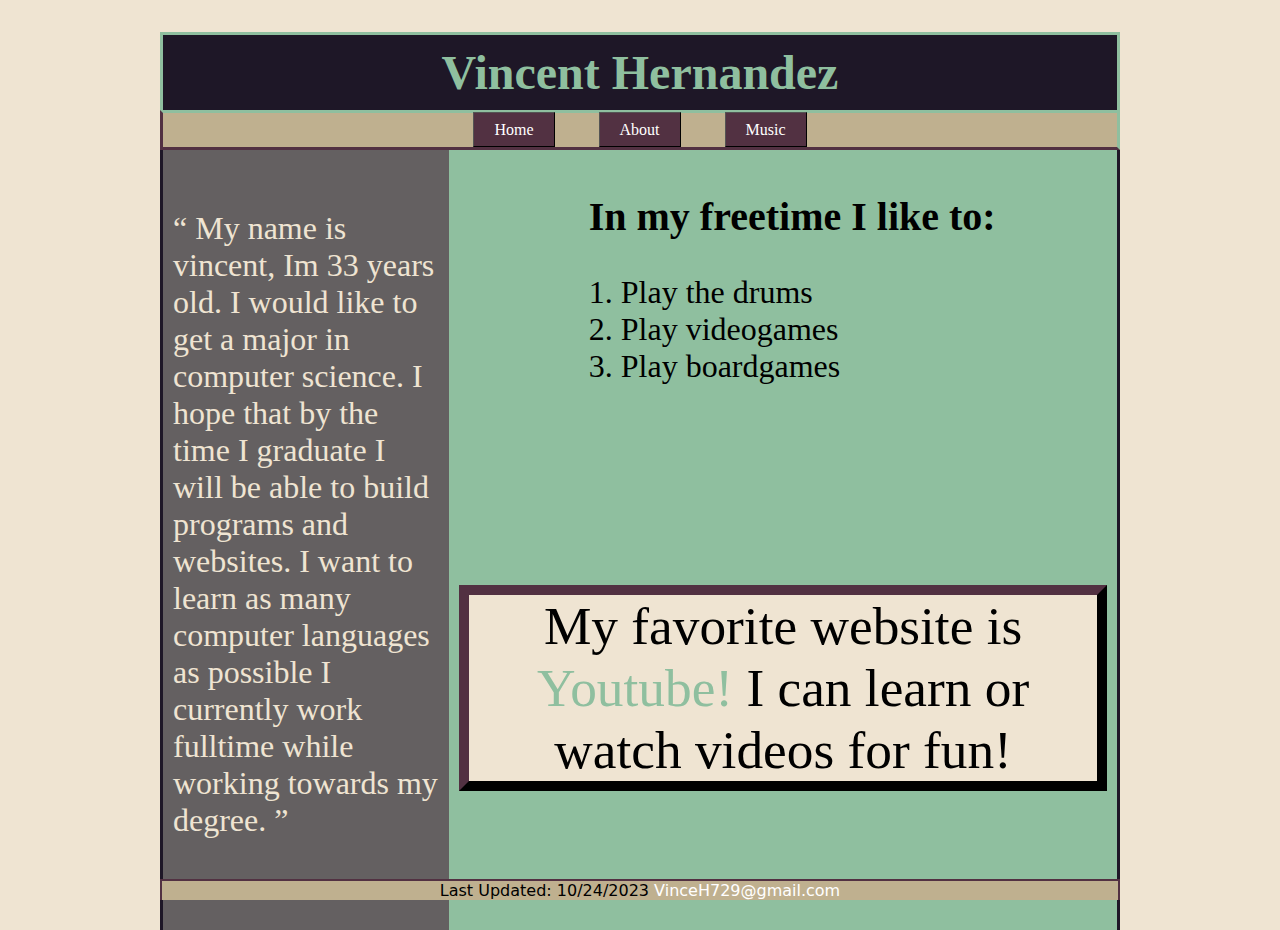
<file: index.html>
<!DOCTYPE html>
<html lang="en">
  <head>
    <meta charset="utf-8" />
    <title>Vincent Hernandez</title>
    <link href="Layout2.css" rel="stylesheet" />
  </head>
  <body>
    <header>
      <h1>Vincent Hernandez</h1>
    </header>
    <nav>
      <ul>
        <li><a href="index.html">Home</a></li>
        <li><a href="about.html">About</a></li>
        <li><a href="SoundCloud.html">Music</a></li>
      </ul>
    </nav>
    <div class ="row">
    <section class="column" id="leftside">
      <p>
        <q>
          My name is vincent, Im 33 years old. I would like to get a major in
          computer science. I hope that by the time I graduate I will be able to
          build programs and websites. I want to learn as many computer
          languages as possible I currently work fulltime while working towards
          my degree.
        </q>
      </p>
    </section>
    <section class="column" id="rightside">
      <h2>In my freetime I like to:</h2>
      <ol>
        <li>Play the drums</li>
        <li>Play videogames</li>
        <li>Play boardgames</li>
      </ol>

      <aside id="youTubeTxt">
        My favorite website is <a href="https://www.youtube.com">Youtube!</a> I
        can learn or watch videos for fun!
      </aside>
    </section>
  </div>
    <footer>
      Last Updated: 10/24/2023
      <a href="mailto:VinceH729@Gmail.com">VinceH729@gmail.com</a>
    </footer>
  </body>
</html>
</file>
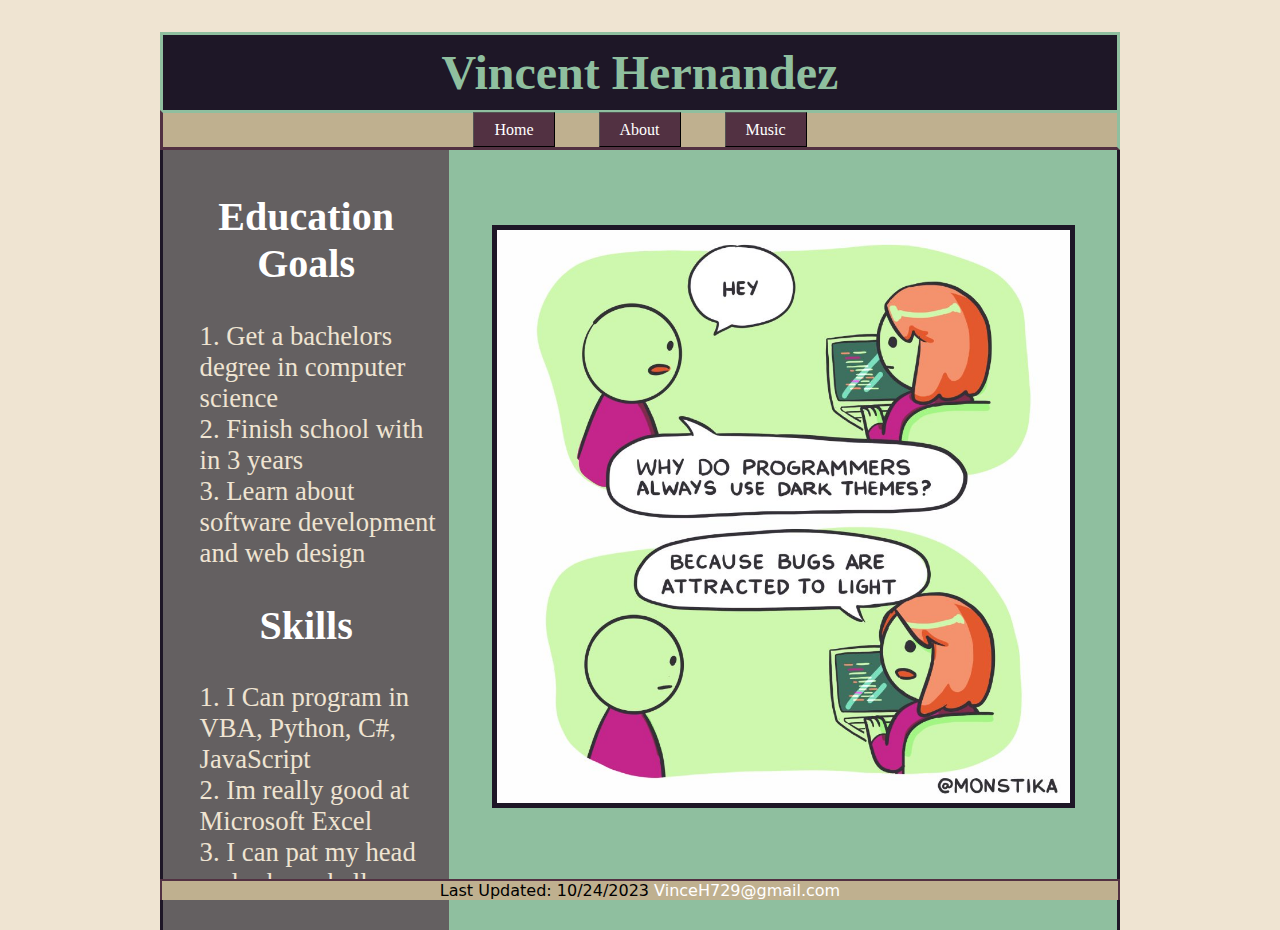
<file: about.html>
<!DOCTYPE html>
<html lang="en">
  <head>
    <meta charset="utf-8" />
    <title>Vincent Hernandez</title>
    <link href="Layout2.css" rel="stylesheet" />
  </head>
  <header><h1>Vincent Hernandez</h1></header>
  <body>
    <nav>
      <ul>
        <li><a href="index.html">Home</a></li>
        <li><a href="about.html">About</a></li>
        <li><a href="SoundCloud.html">Music</a></li>
      </ul>
    </nav>
    <div class="row">
    <section class="column" id="leftside">
      <h2>Education Goals</h2>
      <ol>
        <li>Get a bachelors degree in computer science</li>
        <li>Finish school with in 3 years</li>
        <li>Learn about software development and web design</li>
      </ol>
      <h2>Skills</h2>
      <ol>
        <li>I Can program in VBA, Python, C#, JavaScript</li>
        <li>Im really good at Microsoft Excel</li>
        <li>I can pat my head and rub my belly</li>
      </ol>
    </section>
    <section class="column" id="rightside"><img src="Bugs.jpg" alt="Joke about bugs"></section>
  </div>
    <footer>
      Last Updated: 10/24/2023
      <a href="mailto:VinceH729@Gmail.com">VinceH729@gmail.com</a>
    </footer>
  </body>
</html>
</file>
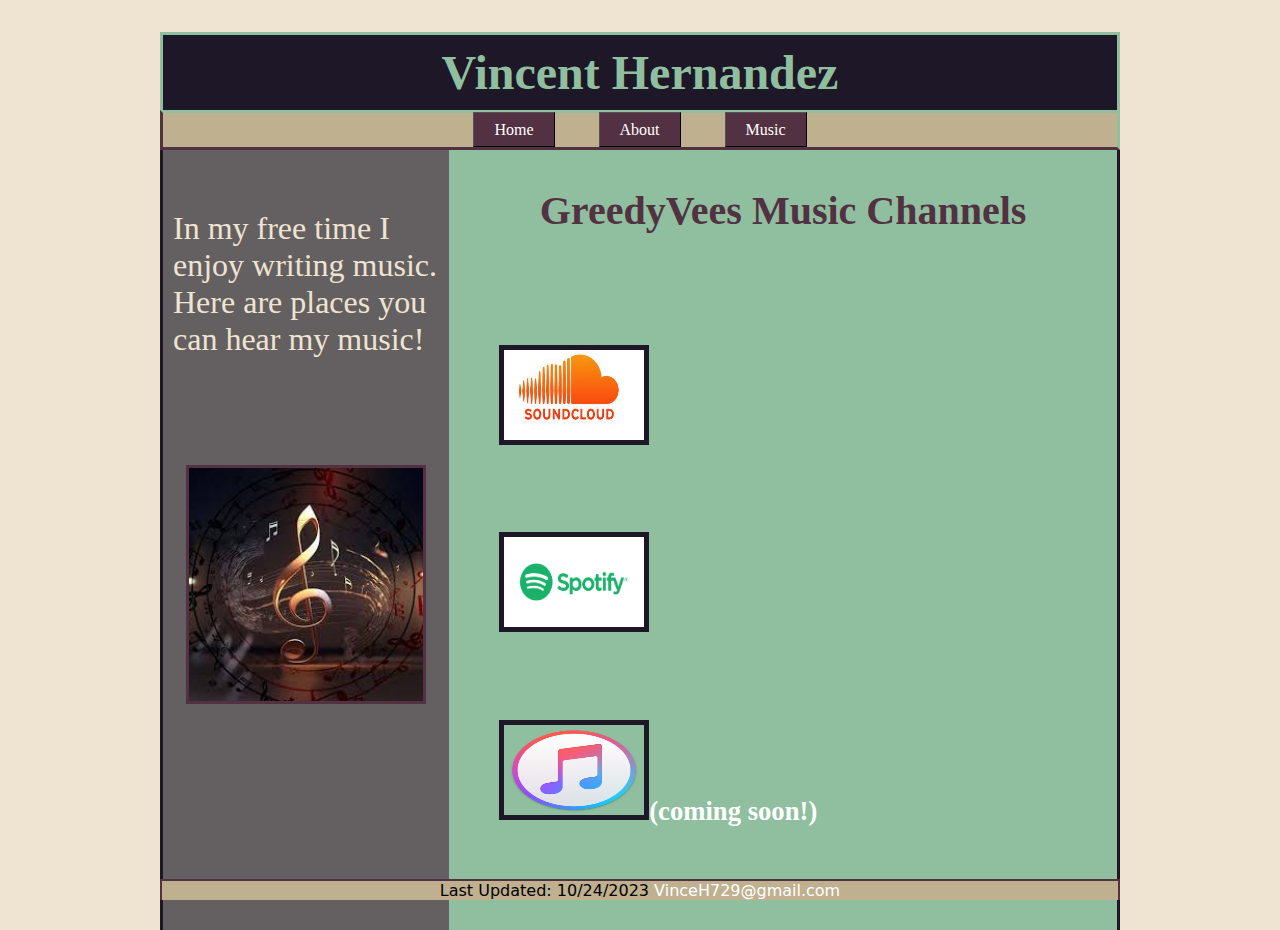
<file: SoundCloud.html>
<!DOCTYPE html>
<html lang="en">
  <head>
    <meta charset="utf-8" />
    <title>Vincent Hernandez</title>
    <link href="Layout2.css" rel="stylesheet" />
  </head>

  <body>
    <header><h1>Vincent Hernandez</h1></header>
    <nav>
      <ul>
        <li><a href="index.html">Home</a></li>
        <li><a href="about.html">About</a></li>
        <li><a href="SoundCloud.html">Music</a></li>
      </ul>
    </nav>
    <div class="row">
      <section class="column" id="leftside">
        <p>
          In my free time I enjoy writing music. Here are places you can hear my
          music!
        </p>
        <img src="images.jpg" alt="Music Notes" />
      </section>
      <section class="column" id="rightside">
        <h1>GreedyVees Music Channels</h1>
        <ul id="MusicList">
          <li class="musicLink">
            <a href="https://soundcloud.com/user-19137336" target="_blank"
              ><img src="SoundC.jpg" alt="soundcloud icon"
            /></a>
          </li>
          <li class="musicLink">
            <a
              href="https://open.spotify.com/artist/4WKfF7K1U4UceQ8AREVgFu"
              target="_blank"
              ><img src="spotify.jpg" alt="spotify icon"
            /></a>
          </li>
          <li class="musicLink">
            <a href="#" target="_blank"
              ><img src="ITunes.png" alt="Itunes icon" />(coming soon!)</a
            >
          </li>
        </ul>
      </section>
    </div>
    <footer>
      Last Updated: 10/24/2023
      <a href="mailto:VinceH729@Gmail.com">VinceH729@gmail.com</a>
    </footer>
  </body>
</html>
</file>
<file: Layout2.css>
* {
  box-sizing: border-box;
}
body {
  background-color: #efe4d2;
  margin: auto;
  width: 95%;
  max-width: 960px;
  min-width: 640px;
}

/* FLOATING STYLES*/
.column {
  float: left;
  padding: 10px;
  height: 780px;
  margin-top: 0;
  margin-bottom: 0;
}
.row:after {
  content: "";
  display: table;
  clear: both;
  margin-top: 0;
}
section#leftside {
  background-color: #646061;
  width: 30%;
}

section#leftside > h2 {
  text-align: center;
  font-size: 30pt;
  color: white;
}
section#leftside > ol {
  padding-left: 10%;
  list-style-position: inside;
  color: #efe4d2;
}

section#rightside {
  background-color: #8fbf9f;
  width: 70%;
}
section#rightside a img {
  display: inline;
  margin-top: 10%;
  width: 150px;
  height: 100px;
  border: 4pt solid #1e1727;
}
section#rightside img {
  display: block;
  margin-top: 10%;
  margin-left: auto;
  margin-right: auto;
  width: 90%;
  border: 4pt solid #1e1727;
}
#MusicList {
  font-size: 30pt;
  list-style: none;
  color: #523142;
  font-weight: bolder;
  margin: 50px 0 50px 0;
}

.musicLink {
  font-size: 20pt;
  margin: 20px 0 20px 0;
}

section#leftside > img {
  display: block;
  margin-top: 40%;
  margin-left: auto;
  margin-right: auto;
  width: 90%;
  border: 3px solid #523142;
}

section#rightside > h2 {
  font-size: 30pt;
  padding-left: 20%;
}

section#rightside > ol {
  padding-left: 20%;
  list-style-position: inside;
}

/*THE REST*/

section#rightside ol li {
  font-size: 24pt;
}
section#leftside ol li {
  font-size: 20pt;
}

section > h1 {
  font-size: 30pt;
  text-align: center;
  color: #523142;
}
section ul li {
  font-size: 18pt;
}

section > p {
  margin-top: 50px;
  font-size: 24pt;
  font-family: "Brush Script MT", cursive;
  text-align: left;
  color: #efe4d2;
}

Header > h1 {
  text-align: center;
  font-family: fantasy;
  font-size: 3em;
  padding: 10px 0 10px 0;
  color: #8fbf9f;
  border-top: 3px solid #8fbf9f;
  border-left: 3px solid #8fbf9f;
  border-right: 3px solid #8fbf9f;
  background-color: #1e1727;
  margin-bottom: 0;
}
div {
  border-left: 3px solid #1e1727;
  border-right: 3px solid #1e1727;
}
nav {
  margin-top: 0;
  margin-bottom: 0;
}
nav > ul {
  text-align: center;
  background-color: #bfb08f;
  padding: 8px;
  border-top: 3px solid #8fbf9f;
  border-bottom: 3px solid #523142;
  border-left: 3px solid #523142;
  border-right: 3px solid #8fbf9f;
  margin-top: 0;
  margin-bottom: 0;
}
nav > Ul > li {
  display: inline;
  text-align: Center;
  padding: 8px 20px;
  background-color: #523142;
  margin: 0 20px;
  border: 1px outset black;
}
aside {
  text-align: center;
  margin: 200px 0 0 0;
  font-size: 40pt;
  background-color: #efe4d2;
  border: 10px outset #523142;
}

aside > a:link {
  color: #8fbf9f;
}
aside > a:visited {
  color: #8fbf9f;
}

a:link {
  text-decoration: none;
  color: white;
}

a:visited {
  text-decoration: none;
  color: white;
}
footer {
  margin: auto;
  width: 95%;
  max-width: 960px;
  min-width: 640px;
  position: fixed;
  bottom: 0;
  clear: left;
  text-align: center;
  margin-top: 30px;
  border-top: 2px solid #523142;
  border-left: 2px solid #523142;
  border-right: 2px solid #523142;
  font-family: Segoe, "Segoe UI", "DejaVu Sans", "Trebuchet MS", Verdana,
    sans-serif;
  background-color: #bfb08f;
}
</file>
